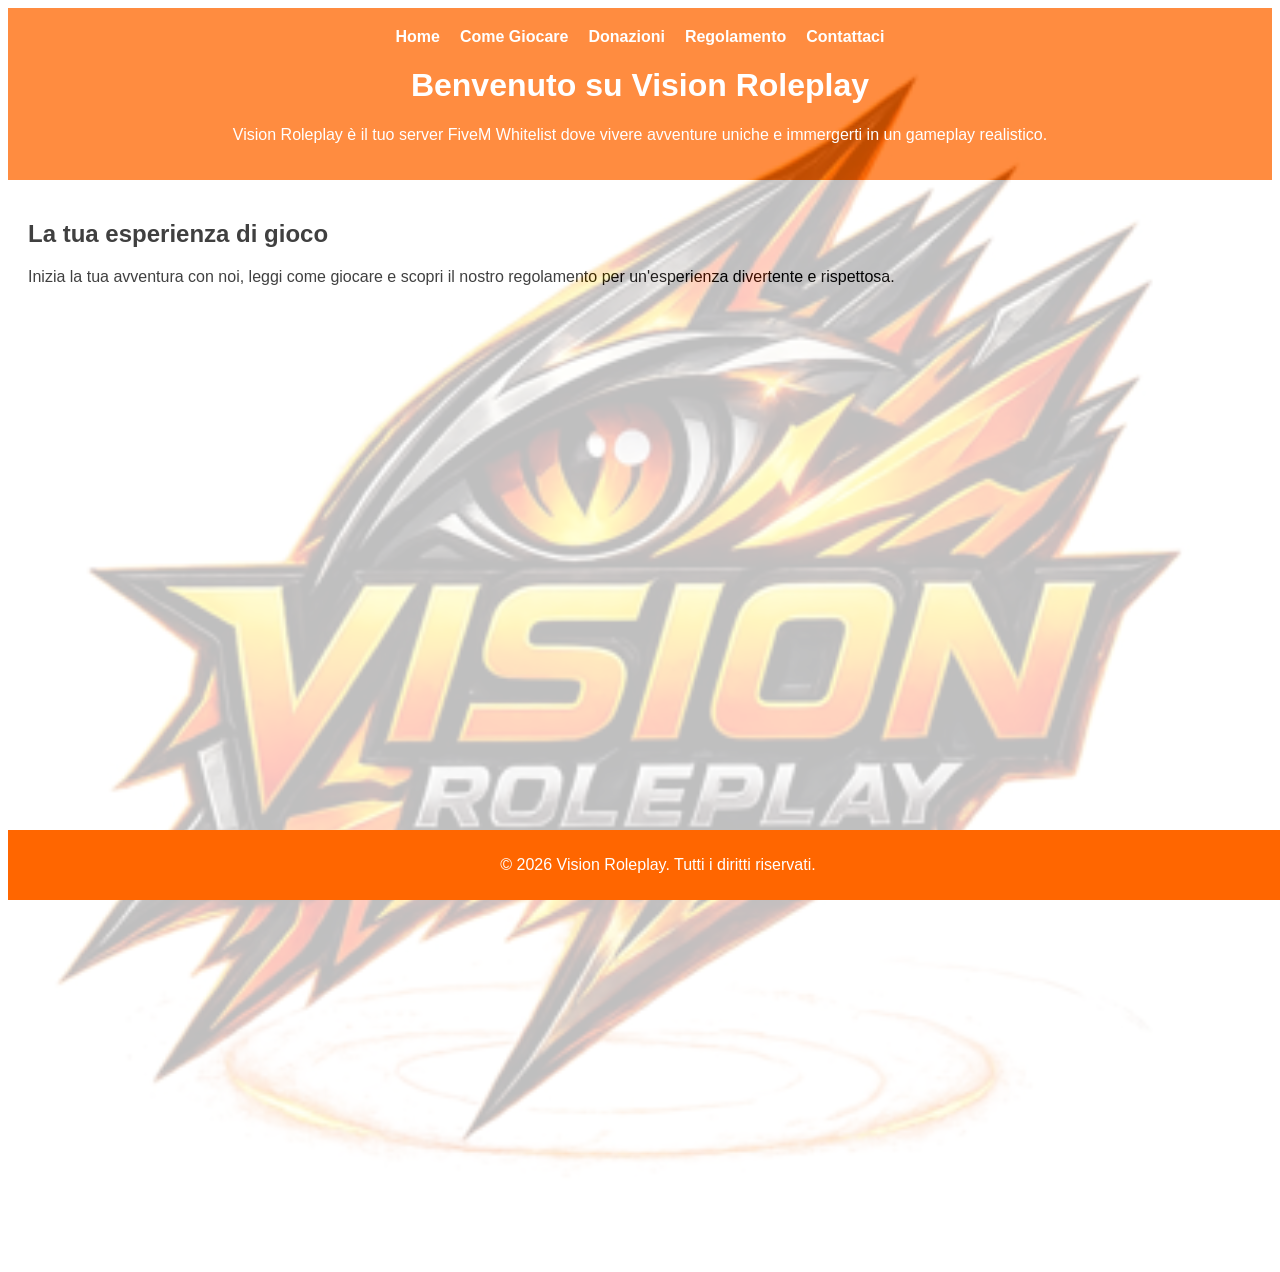
<file: index.html>
<!DOCTYPE html>
<html lang="it">
<head>
    <meta charset="UTF-8">
    <meta name="viewport" content="width=device-width, initial-scale=1.0">
    <title>Vision Roleplay</title>
    <link rel="stylesheet" href="style.css">
</head>
<body>
    <header>
        <nav>
            <ul>
                <li><a href="index.html">Home</a></li>
                <li><a href="come-giocare.html">Come Giocare</a></li>
                <li><a href="donazioni.html">Donazioni</a></li>
                <li><a href="regolamento.html">Regolamento</a></li>
                <li><a href="contattaci.html">Contattaci</a></li>
            </ul>
        </nav>
      
                <img src="vision_logo_small.png" alt="Vision Roleplay Logo" class="logo-bg">
<h1>Benvenuto su Vision Roleplay</h1>
        <p>Vision Roleplay è il tuo server FiveM Whitelist dove vivere avventure uniche e immergerti in un gameplay realistico.</p>
    </header>
    <main>
        <section>
            <h2>La tua esperienza di gioco</h2>
            <p>Inizia la tua avventura con noi, leggi come giocare e scopri il nostro regolamento per un'esperienza divertente e rispettosa.</p>
        </section>
    </main>
    <footer>
        <p>&copy; 2026 Vision Roleplay. Tutti i diritti riservati.</p>
    </footer>
</body>
</html>
</file>
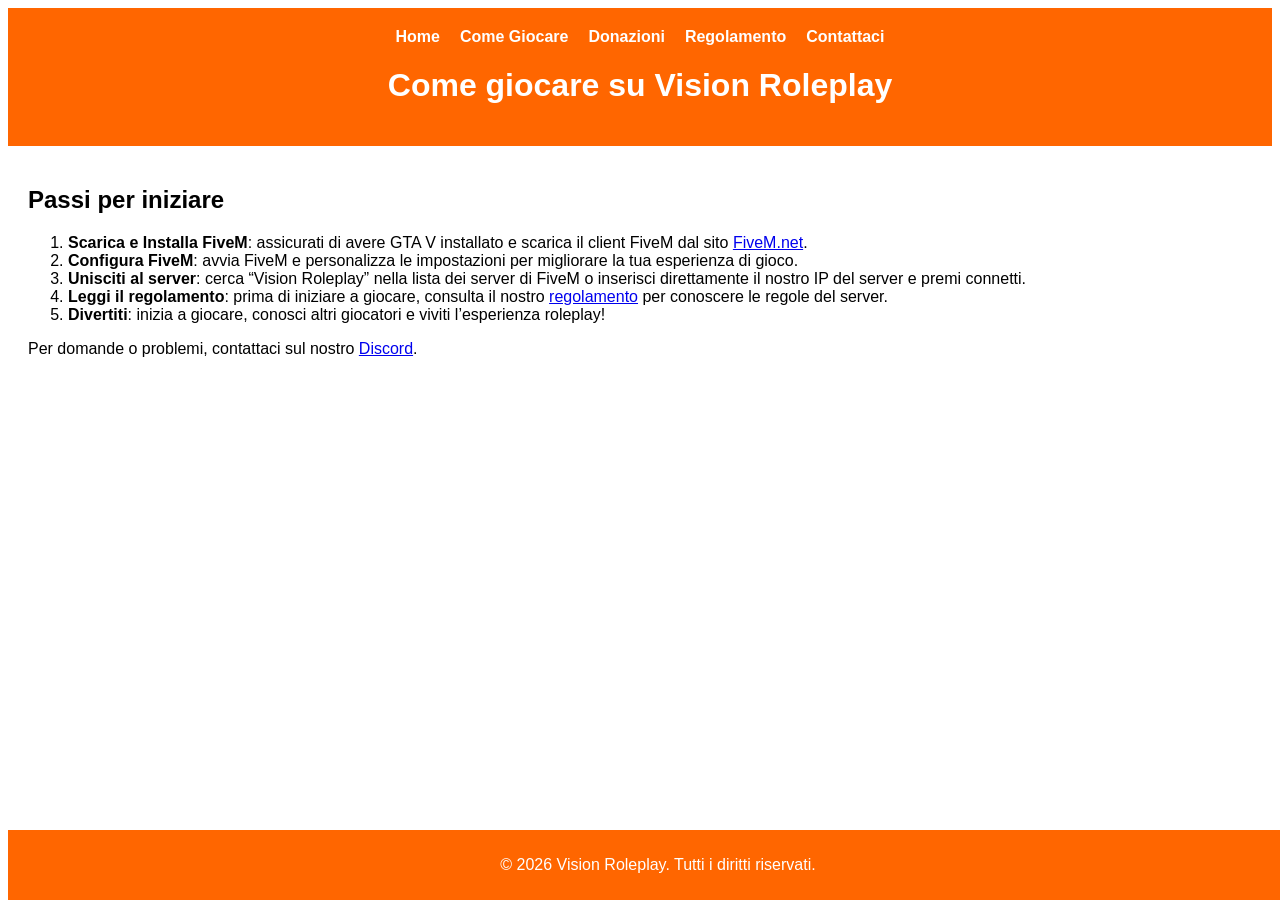
<file: come-giocare.html>
<!DOCTYPE html>
<html lang="it">
<head>
    <meta charset="UTF-8">
    <meta name="viewport" content="width=device-width, initial-scale=1.0">
    <title>Come Giocare - Vision Roleplay</title>
    <link rel="stylesheet" href="style.css">
</head>
<body>
    <header>
        <nav>
            <ul>
                <li><a href="index.html">Home</a></li>
                <li><a href="come-giocare.html">Come Giocare</a></li>
                <li><a href="donazioni.html">Donazioni</a></li>
                <li><a href="regolamento.html">Regolamento</a></li>
                <li><a href="contattaci.html">Contattaci</a></li>
            </ul>
        </nav>
        <h1>Come giocare su Vision Roleplay</h1>
    </header>
    <main>
        <h2>Passi per iniziare</h2>
        <ol>
            <li><strong>Scarica e Installa FiveM</strong>: assicurati di avere GTA V installato e scarica il client FiveM dal sito <a href="https://fivem.net/">FiveM.net</a>.</li>
            <li><strong>Configura FiveM</strong>: avvia FiveM e personalizza le impostazioni per migliorare la tua esperienza di gioco.</li>
            <li><strong>Unisciti al server</strong>: cerca “Vision Roleplay” nella lista dei server di FiveM o inserisci direttamente il nostro IP del server e premi connetti.</li>
            <li><strong>Leggi il regolamento</strong>: prima di iniziare a giocare, consulta il nostro <a href="regolamento.html">regolamento</a> per conoscere le regole del server.</li>
            <li><strong>Divertiti</strong>: inizia a giocare, conosci altri giocatori e viviti l’esperienza roleplay!</li>
        </ol>
        <p>Per domande o problemi, contattaci sul nostro <a href="contattaci.html">Discord</a>.</p>
    </main>
    <footer>
        <p>&copy; 2026 Vision Roleplay. Tutti i diritti riservati.</p>
    </footer>
</body>
</html>
</file>
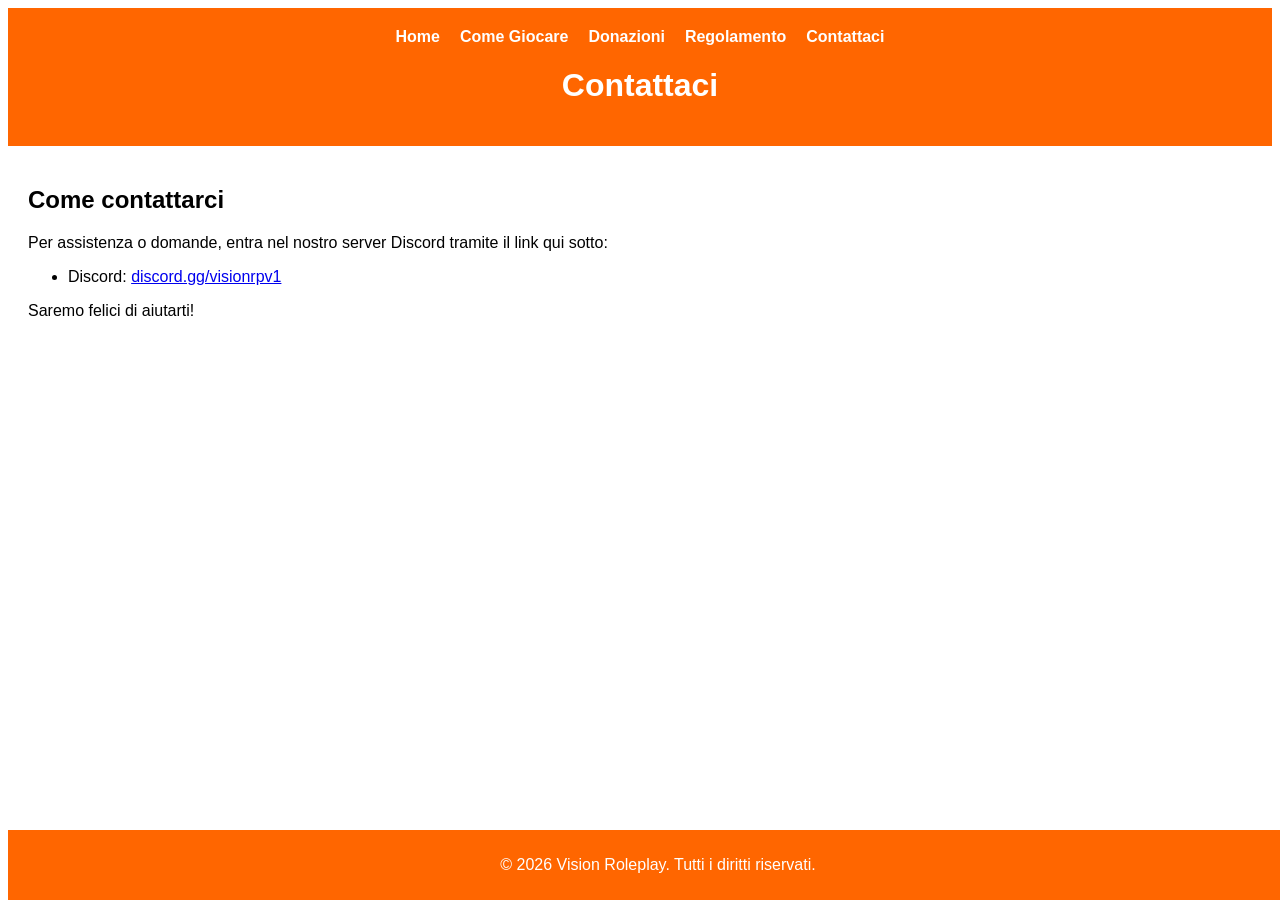
<file: contattaci.html>
<!DOCTYPE html>
<html lang="it">
<head>
    <meta charset="UTF-8">
    <meta name="viewport" content="width=device-width, initial-scale=1.0">
    <title>Contattaci - Vision Roleplay</title>
    <link rel="stylesheet" href="style.css">
</head>
<body>
    <header>
        <nav>
            <ul>
                <li><a href="index.html">Home</a></li>
                <li><a href="come-giocare.html">Come Giocare</a></li>
                <li><a href="donazioni.html">Donazioni</a></li>
                <li><a href="regolamento.html">Regolamento</a></li>
                <li><a href="contattaci.html">Contattaci</a></li>
            </ul>
        </nav>
        <h1>Contattaci</h1>
    </header>
    <main>
        <h2>Come contattarci</h2>
        <p>Per assistenza o domande, entra nel nostro server Discord tramite il link qui sotto:</p>
        <ul>
            <li>Discord: <a href="https://discord.gg/visionrpv1" target="_blank" rel="noopener">discord.gg/visionrpv1</a></li>
        </ul>
        <p>Saremo felici di aiutarti!</p>
    </main>
    <footer>
        <p>&copy; 2026 Vision Roleplay. Tutti i diritti riservati.</p>
    </footer>
</body>
</html>
</file>
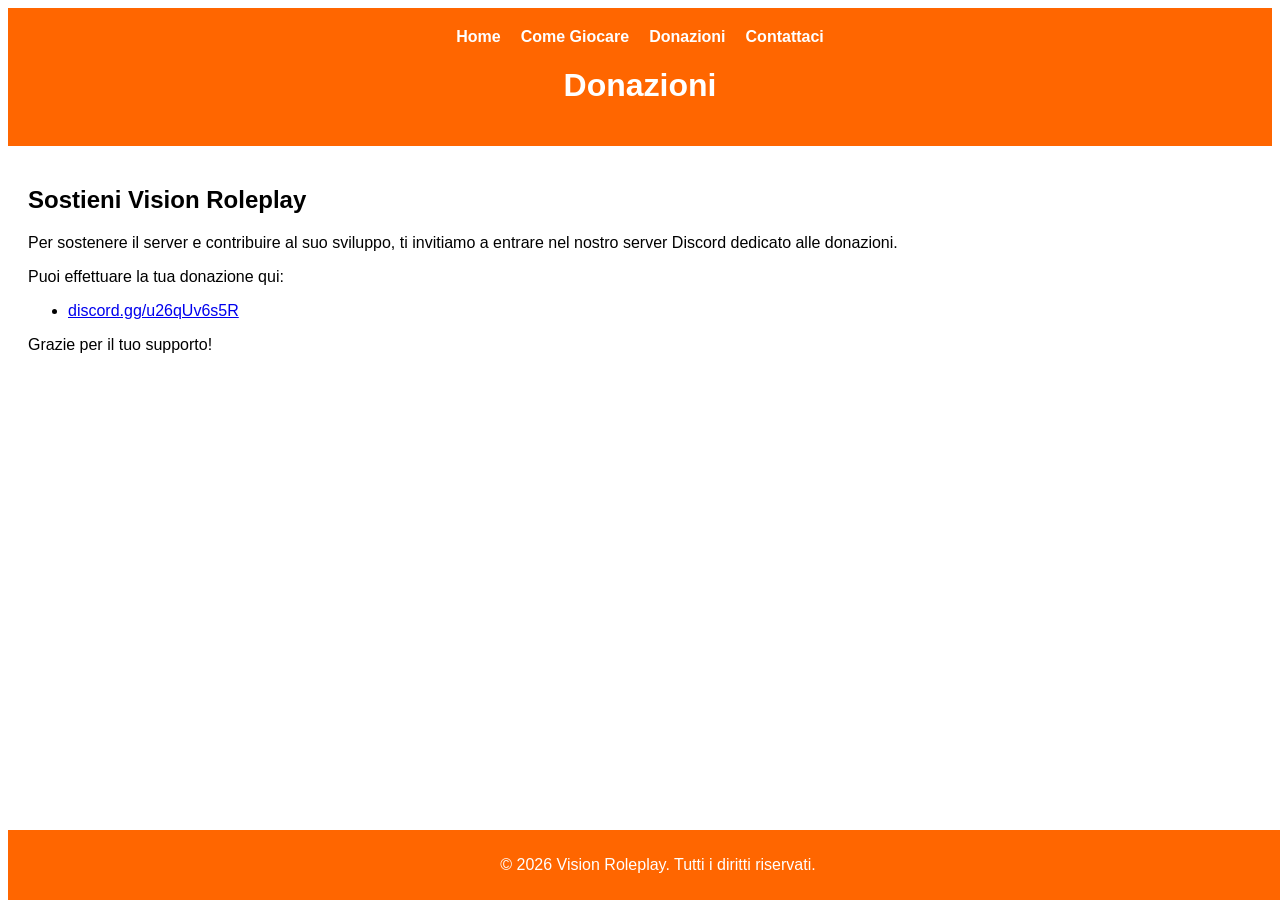
<file: donazioni.html>
<!DOCTYPE html>
<html lang="it">
<head>
    <meta charset="UTF-8">
    <meta name="viewport" content="width=device-width, initial-scale=1.0">
    <title>Donazioni - Vision Roleplay</title>
    <link rel="stylesheet" href="style.css">
</head>
<body>
    <header>
        <nav>
            <ul>
                <li><a href="index.html">Home</a></li>
                <li><a href="come-giocare.html">Come Giocare</a></li>
                <li><a href="donazioni.html">Donazioni</a></li>
                <li><a href="contattaci.html">Contattaci</a></li>
            </ul>
        </nav>
        <h1>Donazioni</h1>
    </header>
    <main>
        <h2>Sostieni Vision Roleplay</h2>
        <p>Per sostenere il server e contribuire al suo sviluppo, ti invitiamo a entrare nel nostro server Discord dedicato alle donazioni.</p>
        <p>Puoi effettuare la tua donazione qui:</p>
        <ul>
            <li><a href="https://discord.gg/u26qUv6s5R" target="_blank" rel="noopener">discord.gg/u26qUv6s5R</a></li>
        </ul>
        <p>Grazie per il tuo supporto!</p>
    </main>
    <footer>
        <p>&copy; 2026 Vision Roleplay. Tutti i diritti riservati.</p>
    </footer>
</body>
</html>
</file>
<file: style.css>
body {
    font-family: Arial, sans-serif;
}

header {
    background-color: #ff6600;
    color: #fff;
    padding: 20px;
    text-align: center;
}

nav ul {
    list-style-type: none;
    padding: 0;
    margin: 0;
    display: flex;
    justify-content: center;
}

nav ul li {
    margin: 0 10px;
}

nav ul li a {
    color: #fff;
    text-decoration: none;
    font-weight: bold;
}

main {
    padding: 20px;
}

footer {
    background-color: #ff6600;
    color: #fff;
    text-align: center;
    padding: 10px;
    position: fixed;
    bottom: 0;
    width: 100%;
}


/* Add Vision Roleplay logo background */
header {
    position: relative;
}

/* Logo background in header */
header .logo-bg {
    position: absolute;
    top: 0;
    left: 0;
    width: 100%;
    opacity: 0.25;
    z-index: 0;
}

/* Ensure other header content appears above logo */
header > *:not(.logo-bg) {
    position: relative;
    z-index: 1;
}
</file>
